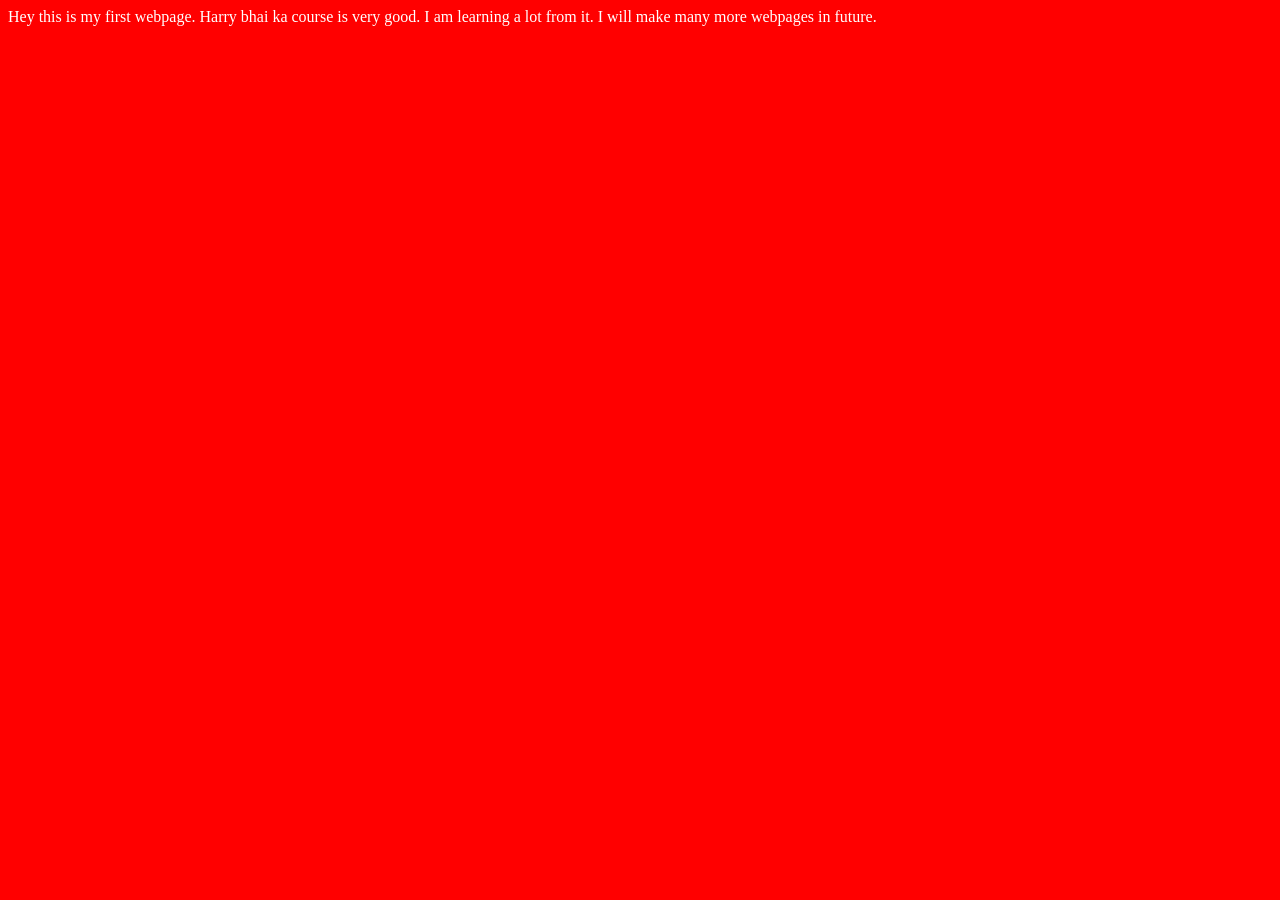
<file: Video_02/index.html>
<!DOCTYPE html>
<html lang="en">
<head>
    <meta charset="UTF-8">
    <meta name="viewport" content="width=device-width, initial-scale=1.0">
    <title>Amit bhai ka first webpage</title>
    <link rel="stylesheet" href="style.css">
    
</head>
<body>
    Hey this is my first webpage.
    Harry bhai ka course is very good. 
    I am learning a lot from it. 
    I will make many more webpages in future. 
    <script src="script.js"></script>
    
</body>
</html>
</file>
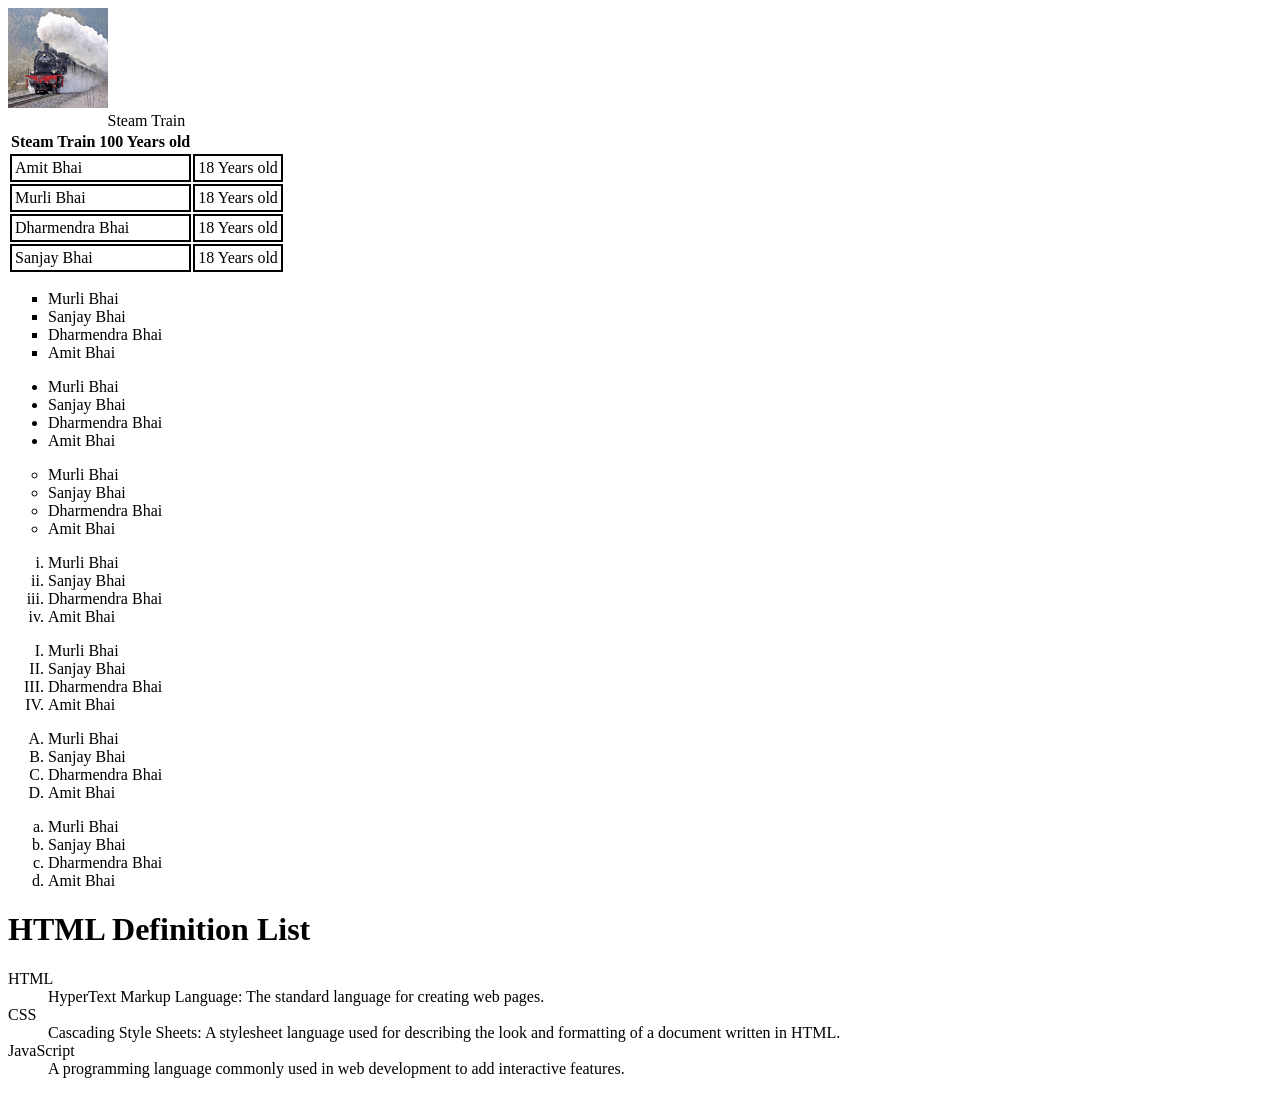
<file: Video_05/index.html>
<!DOCTYPE html>
<html lang="en">

<head>
    <meta charset="UTF-8">
    <meta name="viewport" content="width=device-width, initial-scale=1.0">
    <title>Images</title>
    <link rel="stylesheet" href="style.css">
</head>

<body>
    <img src="steam-locomotive-1352338_1280.jpg" alt="Steam Locomotive" width="100" height="100">
    <table>

        <br>
        <caption>Steam Train</caption>

        <thead>
            <tr>
                <th> Steam Train </th>
                <th> 100 Years old </th>
            </tr>
            <thead>
            <tbody>
                <tr>
                    <td colspan="2">Amit Bhai</td>
                    <td rowspan="1">18 Years old </td>
                </tr>
                <tr>
                    <td colspan="2">Murli Bhai</td>
                    <td rowspan="1">18 Years old </td>
                </tr>
                <tr>
                    <td colspan="2">Dharmendra Bhai</td>
                    <td rowspan="1">18 Years old </td>
                </tr>
                <tr>
                    <td colspan="2">Sanjay Bhai</td>
                    <td rowspan="1">18 Years old </td>
                </tr>
        <tbody>
            <tfooter>
                <!-- footer -->
            </tfooter>
    </table>
    <ul type="square">
        <li>Murli Bhai</li>
        <li>Sanjay Bhai</li>
        <li>Dharmendra Bhai</li>
        <li>Amit Bhai</li>
    </ul>
    <ul type="disc">
        <li>Murli Bhai</li>
        <li>Sanjay Bhai</li>
        <li>Dharmendra Bhai</li>
        <li>Amit Bhai</li>
    </ul>
    <ul type="circle">
        <li>Murli Bhai</li>
        <li>Sanjay Bhai</li>
        <li>Dharmendra Bhai</li>
        <li>Amit Bhai</li>
    </ul>
    <ol type="i">
        <li>Murli Bhai</li>
        <li>Sanjay Bhai</li>
        <li>Dharmendra Bhai</li>
        <li>Amit Bhai</li>
    </ol>
    <ol type="I">
        <li>Murli Bhai</li>
        <li>Sanjay Bhai</li>
        <li>Dharmendra Bhai</li>
        <li>Amit Bhai</li>
    </ol>
    <ol type="A">
        <li>Murli Bhai</li>
        <li>Sanjay Bhai</li>
        <li>Dharmendra Bhai</li>
        <li>Amit Bhai</li>
    </ol>
    <ol type="a">
        <li>Murli Bhai</li>
        <li>Sanjay Bhai</li>
        <li>Dharmendra Bhai</li>
        <li>Amit Bhai</li>
    </ol>

    <h1>HTML Definition List</h1>
    <dl> 
        <!-- definition List -->
        <dt>HTML </dt>
        <!-- definition term -->
        <dd>HyperText Markup Language: The standard language for creating web pages.</dd>
        <!-- definitions ki definitions -->  
        <dt>CSS </dt>
        <dd>Cascading Style Sheets: A stylesheet language used for describing the look and formatting of a document written in HTML.</dd>
        
        <dt>JavaScript </dt>
        <dd>A programming language commonly used in web development to add interactive features. </dd>
    </dl>

</body>

</html>
</file>
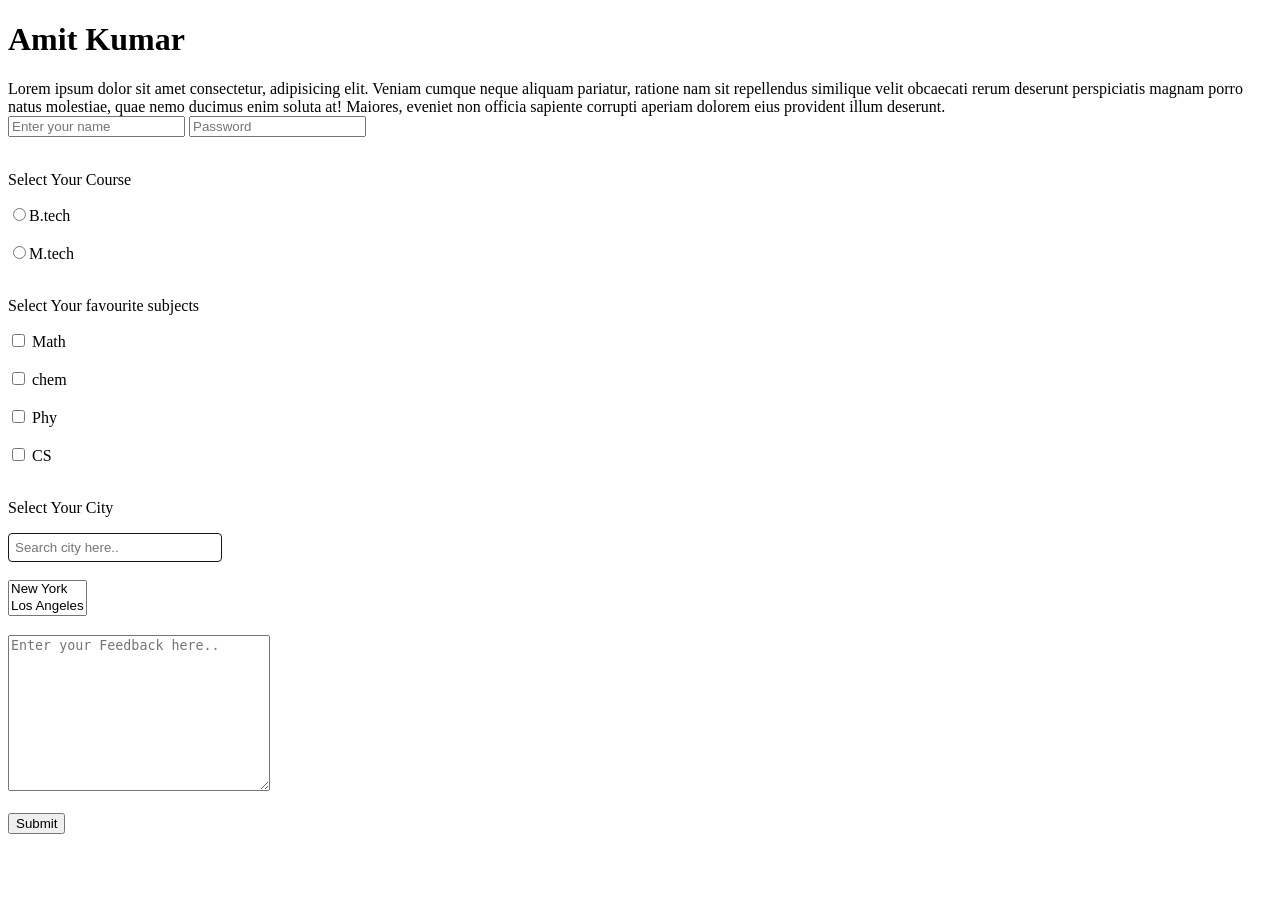
<file: Video_06/index.html>
<!DOCTYPE html>
<html lang="en">
  <head>
    <meta charset="UTF-8" />
    <meta name="viewport" content="width=device-width, initial-scale=1.0" />
    <meta
      name="description"
      content="This is the profile page of Amit Kumar."
    />
    <title>Profile-Amit Kumar</title>
  </head>
  <body>
    <h1>Amit Kumar</h1>
    Lorem ipsum dolor sit amet consectetur, adipisicing elit. Veniam cumque
    neque aliquam pariatur, ratione nam sit repellendus similique velit
    obcaecati rerum deserunt perspiciatis magnam porro natus molestiae, quae
    nemo ducimus enim soluta at! Maiores, eveniet non officia sapiente corrupti
    aperiam dolorem eius provident illum deserunt.
    <!-- <form action="https://formspree.io/f/mnqvayqv" method="POST">
            <label for="name">Name:</label>
            <input type="text" id="name" name="name" required><br><br>
            <label for="email">Email:</label>
            <input type="email" id="email" name="_replyto" required><br><br>
            <label for="message">Message:</label><br>
            <textarea id="message" name="message" rows="4" cols="50" required></textarea><br><br>
            <input type="submit" value="Submit"> -->
    <!-- 

        </form> -->
    <form action="/action.php" method="POST">
      <input type="text" placeholder="Enter your name"  />
      <input type="password" placeholder="Password"  />
      <br />
      <br />
      <p>Select Your Course</p>
      <label>
        <input type="radio" value="B.tech" name="course" id="426001" />B.tech
      </label>
      <br />
      <br />
      <label>
        <input type="radio" value="M.tech" name="course" id="426002" />M.tech
      </label>
      <br /><br />
      <p>Select Your favourite subjects</p>
      <label for="426003">
        <input type="checkbox" value="Math" name="sub" id="426003" /> Math
      </label>
      <br /><br />
      <label for="426003">
        <input type="checkbox" value="chem" name="sub" id="426003" /> chem
      </label>
      <br /><br />
      <label for="426003">
        <input type="checkbox" value="Phy" name="sub" id="426003" /> Phy
      </label>
      <br /><br />
      <label for="426003">
        <input type="checkbox" value="CS" name="sub" id="426003" /> CS
      </label>
      <br /><br />
      <p>Select Your City</p>
      <input type="text"  onkeyup="filterCities()" id="citySearch" placeholder="Search city here.." style="padding: 6px; width: 200px; border-radius: 4px; border:0caps; border: 1px solid #161615;">
        <br> <br>
      <select name="city" id="city" size="2">
        <option value="New York">New York</option>
        <option value="Los Angeles">Los Angeles</option>
        <option value="Chicago">Chicago</option>
      </select>
      <br /><br />
      <textarea name="Feedback" id="Feedback" cols="30" rows="10" placeholder="Enter your Feedback here.."></textarea>
      <br /><br />
      <input type="submit" value="Submit" >
    </form>
  </body>
</html>
</file>
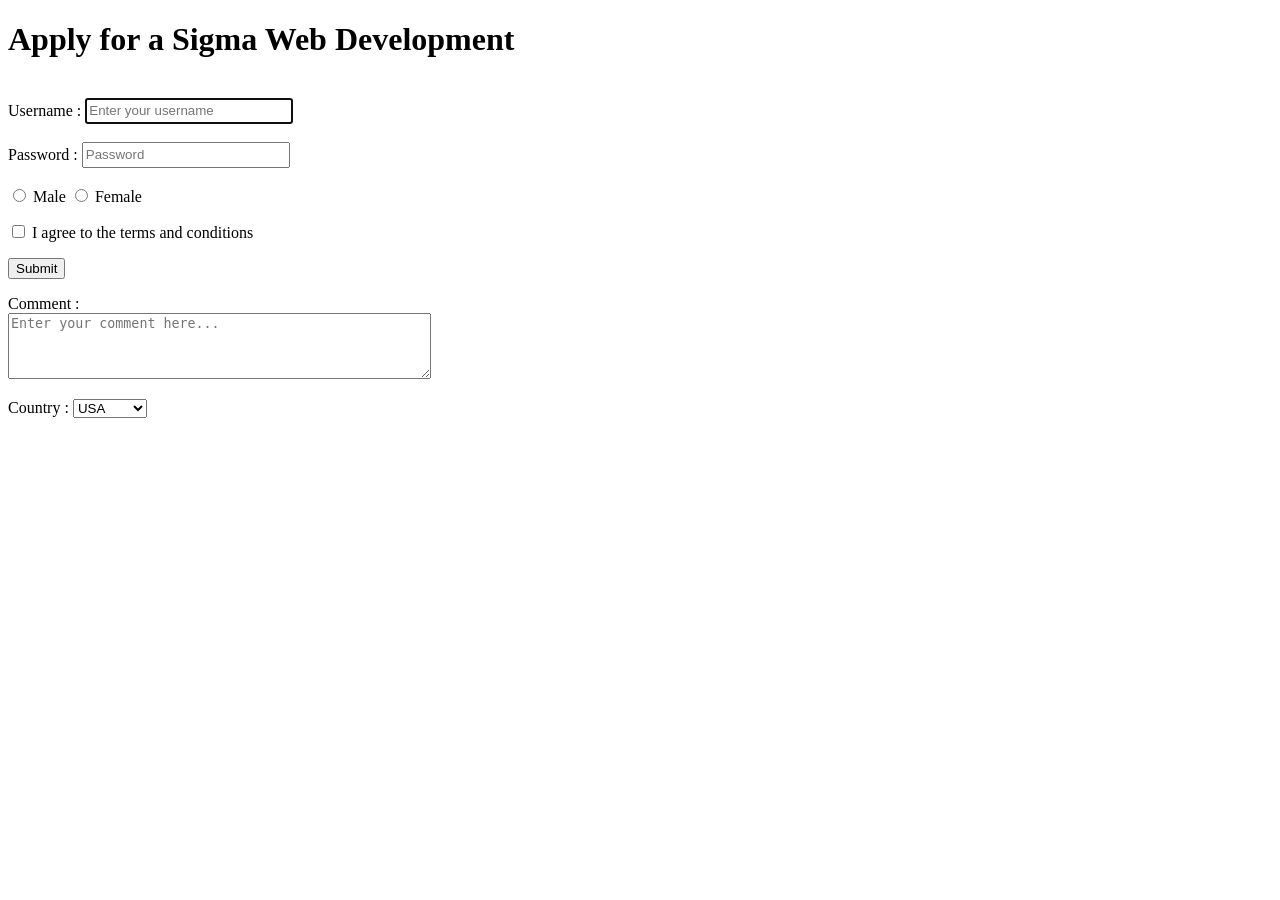
<file: Video_07/index.html>
<!doctype html>
<html lang="en">
  <head>
    <meta charset="UTF-8" />
    <meta name="viewport" content="width=device-width, initial-scale=1.0" />
    <title>Forms_Tittle</title>
  </head>
  <body>
    <h1>Apply for a Sigma Web Development</h1>
    <br />
    <form action="post">
      <div>
        <label for="username">Username : </label>
        <input
          type="text"
          id="username"
          name="username"
          placeholder="Enter your username"
          style="height: 20px; width: 200px"
          autofocus
        />
        <br />
        <br />
        <label for="password"> Password : </label>
        <input
          type="password"
          id="password"
          name="password"
          placeholder="Password"
          style="height: 20px; width: 200px"
        />
      </div>
      <br />
      <div>
        <input type="radio" id="male" name="Gender" value="male" />
        <label for="male">Male</label>
        <input type="radio" id="female" name="Gender" value="female" />
        <label for="female">Female</label>
      </div>
      <p></p>
      <div>
        <input type="checkbox" id="terms" name="terms" />
        <label for="terms">I agree to the terms and conditions</label>
        <br />
        <p></p>
        <button type="submit">Submit</button>
      </div>
      <p></p>
      <div>
        <label for="comment">Comment : </label>
        <br />
        <textarea
          id="comment"
          name="comment"
          rows="4"
          cols="50"
          placeholder="Enter your comment here..."
        ></textarea>
      </div>
      <p></p>
      <div>
        <label for="country">Country : </label>
        <select id="country" name="country">
          <option value="usa">USA</option>
          <option value="canada">Canada</option>
          <option value="uk">UK</option>
          <option value="australia">Australia</option>
        </select>
      </div>
    </form>
  </body>
</html>
</file>
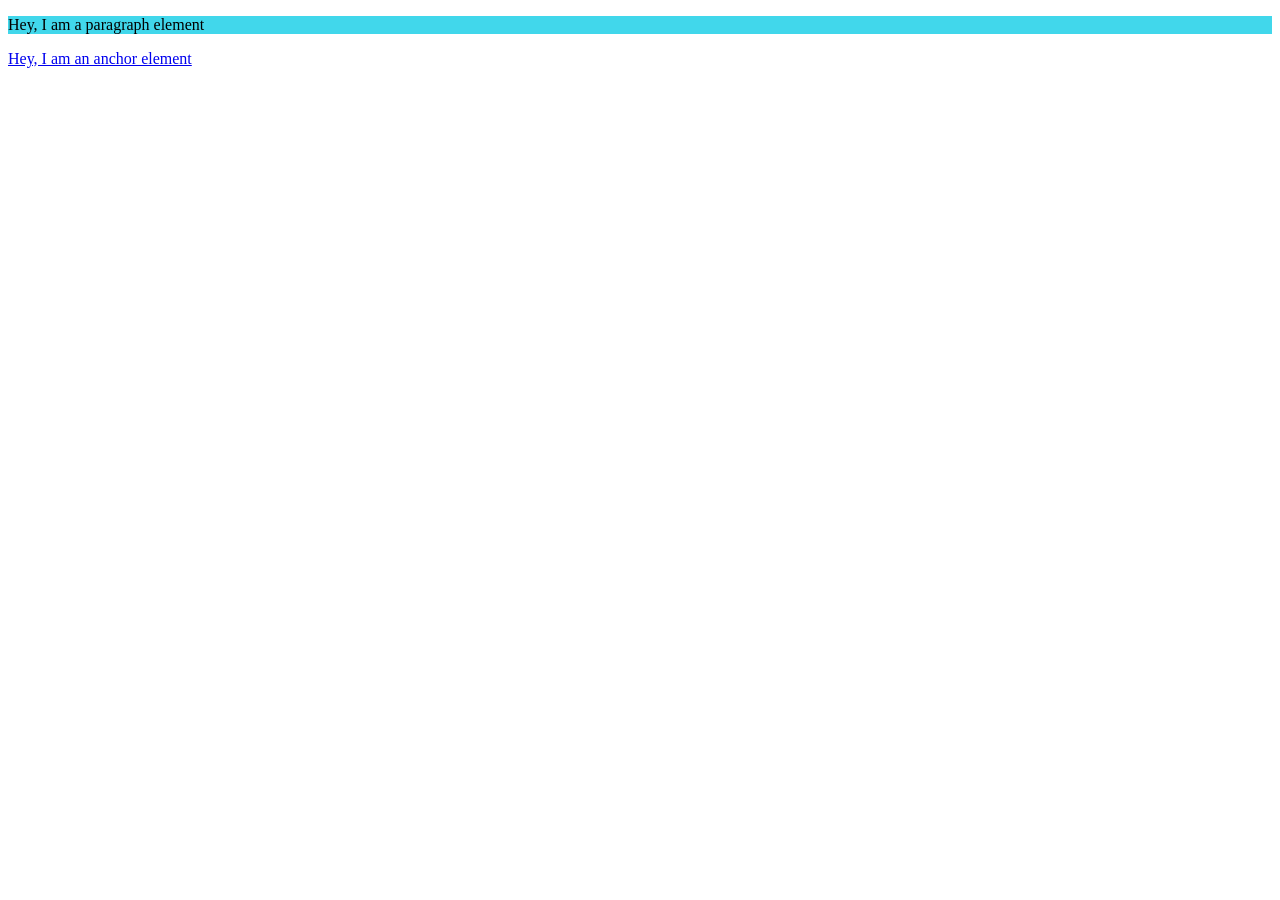
<file: Video_08/index.html>
<!doctype html>
<html lang="en">
  <head>
    <meta charset="UTF-8" />
    <meta name="viewport" content="width=device-width, initial-scale=1.0" />
    <title>Inline and Block Elements_Html</title>
    <link rel="stylesheet" href="style.css" />
  </head>
  <body>
    <p>Hey, I am a paragraph element</p>
    <a href="https://www.example.com">Hey, I am an anchor element</a>
  </body>
</html>
</file>
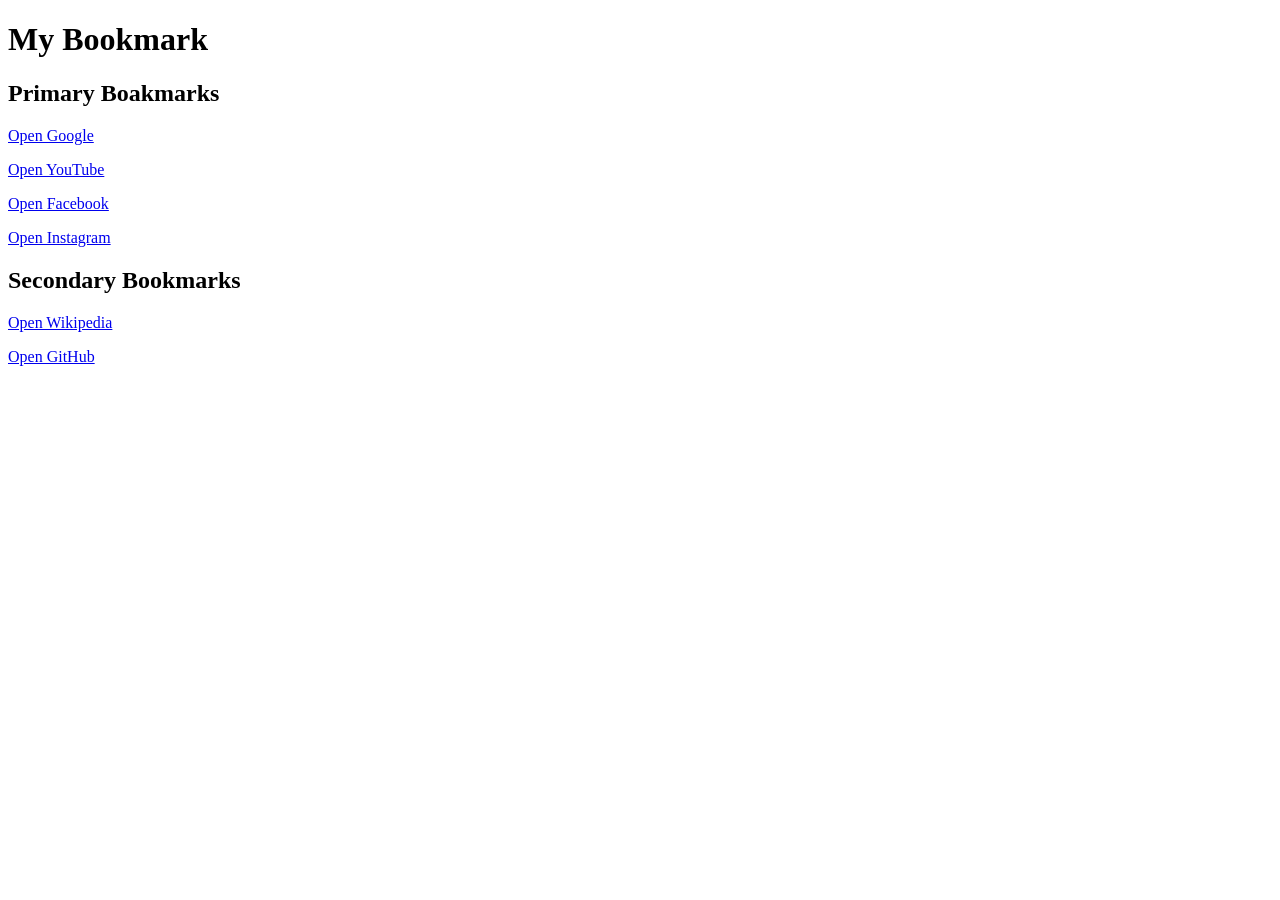
<file: Video_04/BookMKmG.html>
<!DOCTYPE html>
<html lang="en">
<head>
    <meta charset="UTF-8">
    <meta name="viewport" content="width=device-width, initial-scale=1.0">
    <title>Bookmark Manager</title>
</head>
<body>
    <h1>My Bookmark</h1>
    <h2> Primary Boakmarks </h2>
    <P>
        <a href="https://www.google.com" target="_blank">Open Google</a>
    </p>
    <P>
        <a href="https://www.youtube.com" target="_blank">Open YouTube</a>
    </p>
    <P>
        <a href="https://www.facebook.com" target="_blank">Open Facebook</a>
    </p>
    <P>
        <a href="https://www.instagram.com" target="_blank">Open Instagram</a>
    </p>
    <h2> Secondary Bookmarks </h2>
    <P>
        <a href="https://www.wikipedia.org" target="_blank">Open Wikipedia</a>
    </p>
    <P>
        <a href="https://www.github.com" target="_blank">Open GitHub</a>
    </p>
</body>
</html>
</file>
<file: Video_02/style.css>
body{
    background-color: red;
    color: white;
    
}
</file>
<file: Video_05/style.css>
td{
    border: 2px solid #000;
    padding: 3px;
}
</file>
<file: Video_08/style.css>
p{
    background-color: #41d7eb;
}
</file>
